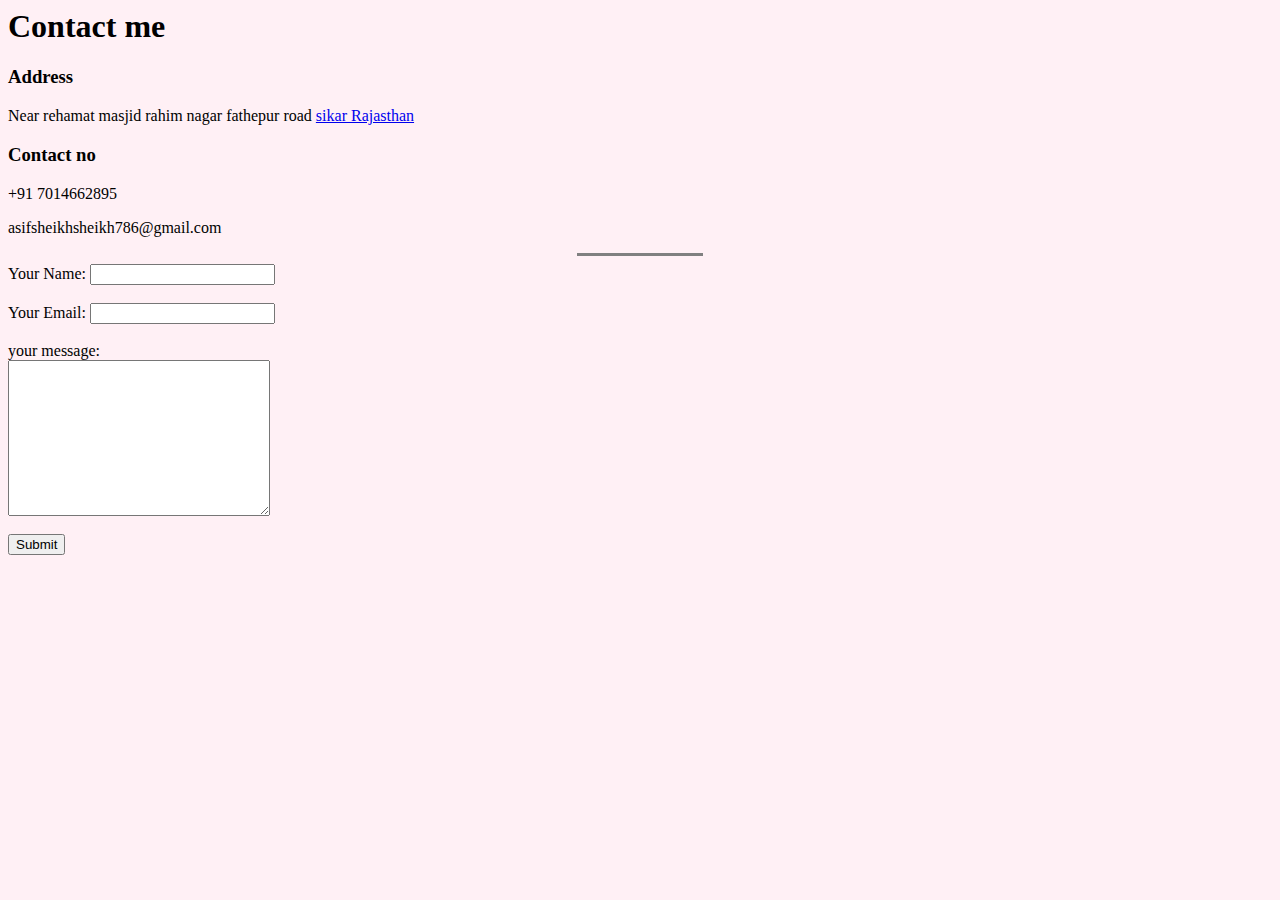
<file: contactme.html>
<html>
    <head>
        <title> comtact me </title>
        <link rel="stylesheet" href="style.css">
    </head>
    <body>
        <h1>Contact me</h1>
        <h3>Address</h3>
        <p>Near rehamat masjid rahim nagar fathepur road <a href="https://www.google.com/maps/place/Sikar,+Rajasthan/@27.6094501,75.0727662,12z/data=!3m1!4b1!4m5!3m4!1s0x396ca4b82334472b:0x7f485cce3a6bf355!8m2!3d27.6093912!4d75.1397935">sikar Rajasthan</a></p>
        <h3>Contact no</h3>
        <p>+91 7014662895</p>
        <p>asifsheikhsheikh786@gmail.com</p>
        <hr size="2" noshade="">
        <form action="mailto:asifsheikhsheikh786@gmail.com" method="post" enctype="text/plain" >
            <label for="">Your Name: </label>
            <input type="text" name="Name" ><br><br>

            <label for="">Your Email: </label>
            <input type="email" name="Email" ><br><br>
            
            <label for="">your message:</label><br>
            <textarea name="your message" id="" cols="30" rows="10"></textarea>
            <br><br>
            <input type="submit">
        </form>
    </body>
</html>
</file>
<file: style.css>
body{background-color: #fff0f5;}

hr {
border-style:none;
border-color:gray;
border-top-style: dotted ;
border-width: 3;
width: 10%; 
  }

img{
    border-radius: 180%;
}
</file>
